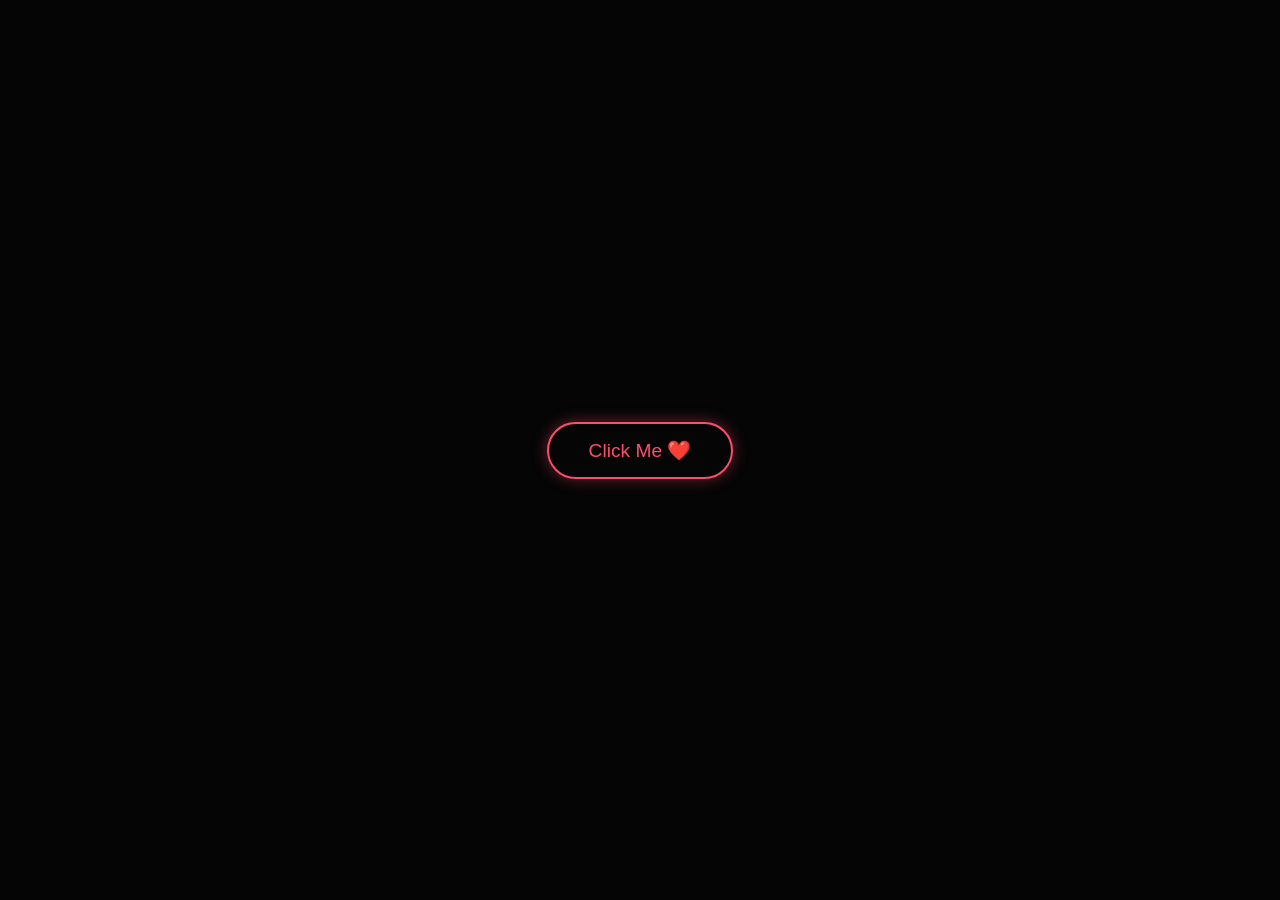
<file: index.html>
<!DOCTYPE html>
<html lang="en">
<head>
    <meta charset="UTF-8">
    <meta name="viewport" content="width=device-width, initial-scale=1.0">
    <title>For You ❤️</title>
    <link rel="stylesheet" href="style.css">
</head>
<body>

    <button id="start-btn">Click Me ❤️</button>
    <audio id="bg-music" src="who-knows.mp3" loop></audio>

    <div id="experience-container">
        
        <div id="p1" class="polaroid"><img src="polaroid1.webp" alt="Memory 1"></div>
        <div id="p2" class="polaroid"><img src="polaroid2.webp" alt="Memory 2"></div>
        <div id="p3" class="polaroid"><img src="polaroid3.webp" alt="Memory 3"></div>
        <div id="p4" class="polaroid"><img src="polaroid4.webp" alt="Memory 4"></div>

        <div id="text-container"></div>
        
        <div class="flower-wrapper" id="flower-wrapper">
            <div class="floating-heart">❤️</div>
            <div class="floating-heart">❤️</div>
            <div class="floating-heart">❤️</div>
            <div class="floating-heart">❤️</div>
            <div class="floating-heart">❤️</div>

            <div class="flower flower-left">
                <div class="stem"><div class="leaf leaf-1"></div><div class="leaf leaf-2"></div></div>
                <div class="bloom"><div class="petal p1"></div><div class="petal p2"></div><div class="petal p3"></div><div class="petal p4"></div><div class="petal p5"></div><div class="petal p6"></div><div class="petal p7"></div><div class="petal p8"></div></div>
            </div>

            <div class="flower flower-center">
                <div class="stem"><div class="leaf leaf-1"></div><div class="leaf leaf-2"></div></div>
                <div class="bloom"><div class="petal p1"></div><div class="petal p2"></div><div class="petal p3"></div><div class="petal p4"></div><div class="petal p5"></div><div class="petal p6"></div><div class="petal p7"></div><div class="petal p8"></div></div>
            </div>

            <div class="flower flower-right">
                <div class="stem"><div class="leaf leaf-1"></div><div class="leaf leaf-2"></div></div>
                <div class="bloom"><div class="petal p1"></div><div class="petal p2"></div><div class="petal p3"></div><div class="petal p4"></div><div class="petal p5"></div><div class="petal p6"></div><div class="petal p7"></div><div class="petal p8"></div></div>
            </div>
        </div>

        <div id="final-message"></div>
        <div id="hint">Click anywhere to continue</div>
    </div>

    <script src="script.js"></script>
</body>
</html>
</file>
<file: style.css>
body {
    margin: 0;
    background-color: #050505;
    color: #fdfdfd;
    font-family: 'Segoe UI', Tahoma, Geneva, Verdana, sans-serif;
    overflow: hidden;
    display: flex;
    justify-content: center;
    align-items: center;
    height: 100vh;
    user-select: none;
}

#start-btn {
    padding: 15px 40px;
    font-size: 1.2rem;
    background: transparent;
    color: #ff4d6d;
    border: 2px solid #ff4d6d;
    border-radius: 50px;
    cursor: pointer;
    z-index: 100;
    box-shadow: 0 0 15px rgba(255, 77, 109, 0.4);
    transition: 0.3s;
}

#start-btn:hover {
    background: rgba(255, 77, 109, 0.1);
}

#experience-container {
    position: relative;
    width: 100%;
    height: 100%;
    display: none;
    cursor: pointer;
}

#text-container {
    position: absolute;
    top: 50%;
    left: 50%;
    transform: translate(-50%, -50%);
    width: 45vw;
    min-width: 300px;
    text-align: center;
    font-size: 1.6rem;
    line-height: 1.8;
    z-index: 10;
}

.word {
    opacity: 0;
    display: inline-block;
    transition: opacity 0.6s ease-in-out;
}

.word.visible {
    opacity: 1;
}

.polaroid {
    position: absolute;
    background: white;
    padding: 10px 10px 40px 10px;
    box-shadow: 0 10px 25px rgba(0,0,0,0.8);
    opacity: 0;
    transition: opacity 1.5s ease-in-out;
    max-width: 250px;
    z-index: 5;
}

.polaroid img {
    width: 100%;
    display: block;
}

#p1 { top: 5%; left: 5%; transform: rotate(-6deg); }
#p2 { top: 5%; right: 5%; transform: rotate(8deg); }
#p3 { bottom: 5%; left: 5%; transform: rotate(4deg); }
#p4 { bottom: 5%; right: 5%; transform: rotate(-5deg); }

#hint {
    position: absolute;
    bottom: 20px;
    width: 100%;
    text-align: center;
    font-size: 0.9rem;
    color: #555;
    letter-spacing: 2px;
    animation: pulse 2s infinite;
    z-index: 100;
}

@keyframes pulse {
    0% { opacity: 0.3; }
    50% { opacity: 0.8; }
    100% { opacity: 0.3; }
}

#final-message {
    position: absolute;
    bottom: 6%;
    left: 50%;
    transform: translateX(-50%);
    width: 45vw;
    min-width: 300px;
    text-align: center;
    font-size: 1.5rem;
    color: #ff4d6d;
    line-height: 1.5;
    z-index: 10;
}

/* --- CSS BOUQUET ANIMATION --- */
.flower-wrapper {
    position: absolute;
    bottom: 15%;
    left: 50%;
    transform: translateX(-50%);
    display: flex;
    align-items: flex-end;
    justify-content: center;
    height: 400px;
    width: 300px;
    z-index: 1;
    opacity: 0;
    transition: opacity 2s ease-in-out;
}

.flower {
    position: relative;
    display: flex;
    flex-direction: column;
    align-items: center;
    transform: scale(0);
    transform-origin: bottom center;
}

.flower-center { position: relative; z-index: 3; }
.flower-left { position: absolute; bottom: 0; left: 10px; z-index: 1; }
.flower-right { position: absolute; bottom: 0; right: 10px; z-index: 2; }

.stem {
    width: 6px;
    height: 250px;
    background: linear-gradient(to top, #0f3b21, #2eb868);
    border-radius: 10px;
    position: relative;
    box-shadow: 0 0 15px rgba(46, 184, 104, 0.4);
}

.leaf {
    position: absolute;
    width: 40px;
    height: 15px;
    background: linear-gradient(to right, #1b6338, #2eb868);
    border-radius: 50px 0 50px 0;
    box-shadow: 0 0 10px rgba(46, 184, 104, 0.3);
    transform: scale(0);
    transform-origin: left bottom;
}

.leaf-1 { bottom: 60px; left: 100%; transform-origin: left bottom; }
.leaf-2 { bottom: 120px; right: 100%; border-radius: 0 50px 0 50px; transform-origin: right bottom; }

.bloom {
    position: absolute;
    top: -20px;
    width: 20px;
    height: 20px;
    background: #ffccff;
    border-radius: 50%;
    box-shadow: 0 0 30px #ff66b2, 0 0 50px #ff99cc;
    transform: scale(0);
    z-index: 5;
}

.petal {
    position: absolute;
    width: 30px;
    height: 70px;
    background: linear-gradient(to bottom, #ff99cc, #ff66b2);
    border-radius: 50px;
    top: -60px;
    left: -5px;
    transform-origin: bottom center;
    opacity: 0;
    box-shadow: 0 0 15px rgba(255, 102, 178, 0.5);
}

.p1 { transform: rotate(0deg); }
.p2 { transform: rotate(45deg); }
.p3 { transform: rotate(90deg); }
.p4 { transform: rotate(135deg); }
.p5 { transform: rotate(180deg); }
.p6 { transform: rotate(225deg); }
.p7 { transform: rotate(270deg); }
.p8 { transform: rotate(315deg); }

/* --- STAGGERED ANIMATIONS --- */
.flower-wrapper.grow .flower-center { animation: growCenter 3s ease-in-out forwards; }
.flower-wrapper.grow .flower-center .leaf-1 { animation: growLeafRight 1.5s ease-in-out 1.5s forwards; }
.flower-wrapper.grow .flower-center .leaf-2 { animation: growLeafLeft 1.5s ease-in-out 1.8s forwards; }
.flower-wrapper.grow .flower-center .bloom { animation: bloomPop 1s ease-in-out 2.5s forwards; }
.flower-wrapper.grow .flower-center .petal { animation: showPetal 1s ease-in-out 2.8s forwards; }

.flower-wrapper.grow .flower-left { animation: growLeft 3s ease-in-out 0.6s forwards; }
.flower-wrapper.grow .flower-left .leaf-1 { animation: growLeafRight 1.5s ease-in-out 2.1s forwards; }
.flower-wrapper.grow .flower-left .leaf-2 { animation: growLeafLeft 1.5s ease-in-out 2.4s forwards; }
.flower-wrapper.grow .flower-left .bloom { animation: bloomPop 1s ease-in-out 3.1s forwards; }
.flower-wrapper.grow .flower-left .petal { animation: showPetal 1s ease-in-out 3.4s forwards; }

.flower-wrapper.grow .flower-right { animation: growRight 3s ease-in-out 1.2s forwards; }
.flower-wrapper.grow .flower-right .leaf-1 { animation: growLeafRight 1.5s ease-in-out 2.7s forwards; }
.flower-wrapper.grow .flower-right .leaf-2 { animation: growLeafLeft 1.5s ease-in-out 3.0s forwards; }
.flower-wrapper.grow .flower-right .bloom { animation: bloomPop 1s ease-in-out 3.7s forwards; }
.flower-wrapper.grow .flower-right .petal { animation: showPetal 1s ease-in-out 4.0s forwards; }

.floating-heart {
    position: absolute;
    color: #ff4d6d;
    font-size: 1.2rem;
    opacity: 0;
    text-shadow: 0 0 10px #ff4d6d;
    z-index: 10;
}

.flower-wrapper.grow .floating-heart:nth-child(1) { animation: floatUp 4s ease-in infinite 3s; left: -20px; bottom: 100px; }
.flower-wrapper.grow .floating-heart:nth-child(2) { animation: floatUp 5s ease-in infinite 3.5s; right: -30px; bottom: 150px; font-size: 0.9rem; }
.flower-wrapper.grow .floating-heart:nth-child(3) { animation: floatUp 4.5s ease-in infinite 4s; left: 80px; bottom: 50px; font-size: 1.5rem; }
.flower-wrapper.grow .floating-heart:nth-child(4) { animation: floatUp 5.2s ease-in infinite 4.2s; right: 80px; bottom: 80px; font-size: 1.1rem; }
.flower-wrapper.grow .floating-heart:nth-child(5) { animation: floatUp 4.8s ease-in infinite 3.8s; left: -60px; bottom: 180px; font-size: 1.3rem; }

@keyframes growCenter { 0% { transform: scale(0); } 100% { transform: scale(1); } }
@keyframes growLeft { 0% { transform: scale(0) rotate(-20deg); } 100% { transform: scale(0.75) rotate(-20deg); } }
@keyframes growRight { 0% { transform: scale(0) rotate(15deg); } 100% { transform: scale(0.85) rotate(15deg); } }
@keyframes growLeafRight { 0% { transform: scale(0) rotate(0deg); } 100% { transform: scale(1.5) rotate(30deg); } }
@keyframes growLeafLeft { 0% { transform: scale(0) rotate(0deg); } 100% { transform: scale(1.5) rotate(-30deg); } }
@keyframes bloomPop { 0% { transform: scale(0); } 100% { transform: scale(1); } }
@keyframes showPetal { 0% { opacity: 0; } 100% { opacity: 0.9; } }
@keyframes floatUp { 0% { transform: translateY(0) scale(1); opacity: 0; } 20% { opacity: 0.8; } 100% { transform: translateY(-250px) scale(0.5); opacity: 0; } }

/* --- MOBILE RESPONSIVENESS FIXES --- */
@media (max-width: 768px) {
    .polaroid {
        max-width: 80px;
        padding: 5px 5px 15px 5px; 
    }

    #text-container {
        width: 90vw;
        min-width: unset;
        font-size: 1.05rem;
        line-height: 1.6;
        padding: 0;
    }

    #p1 { top: 4%; left: 4%; }
    #p2 { top: 4%; right: 4%; }
    #p3 { bottom: 4%; left: 4%; }
    #p4 { bottom: 4%; right: 4%; }

    .flower-wrapper {
        transform: translateX(-50%) scale(0.5);
        bottom: 5%;
    }

    #final-message {
        width: 90vw;
        min-width: unset;
        font-size: 1.15rem;
        bottom: auto;
        top: 35%;
        left: 50%;
        transform: translate(-50%, -50%);
        padding: 0;
    }
}
</file>
